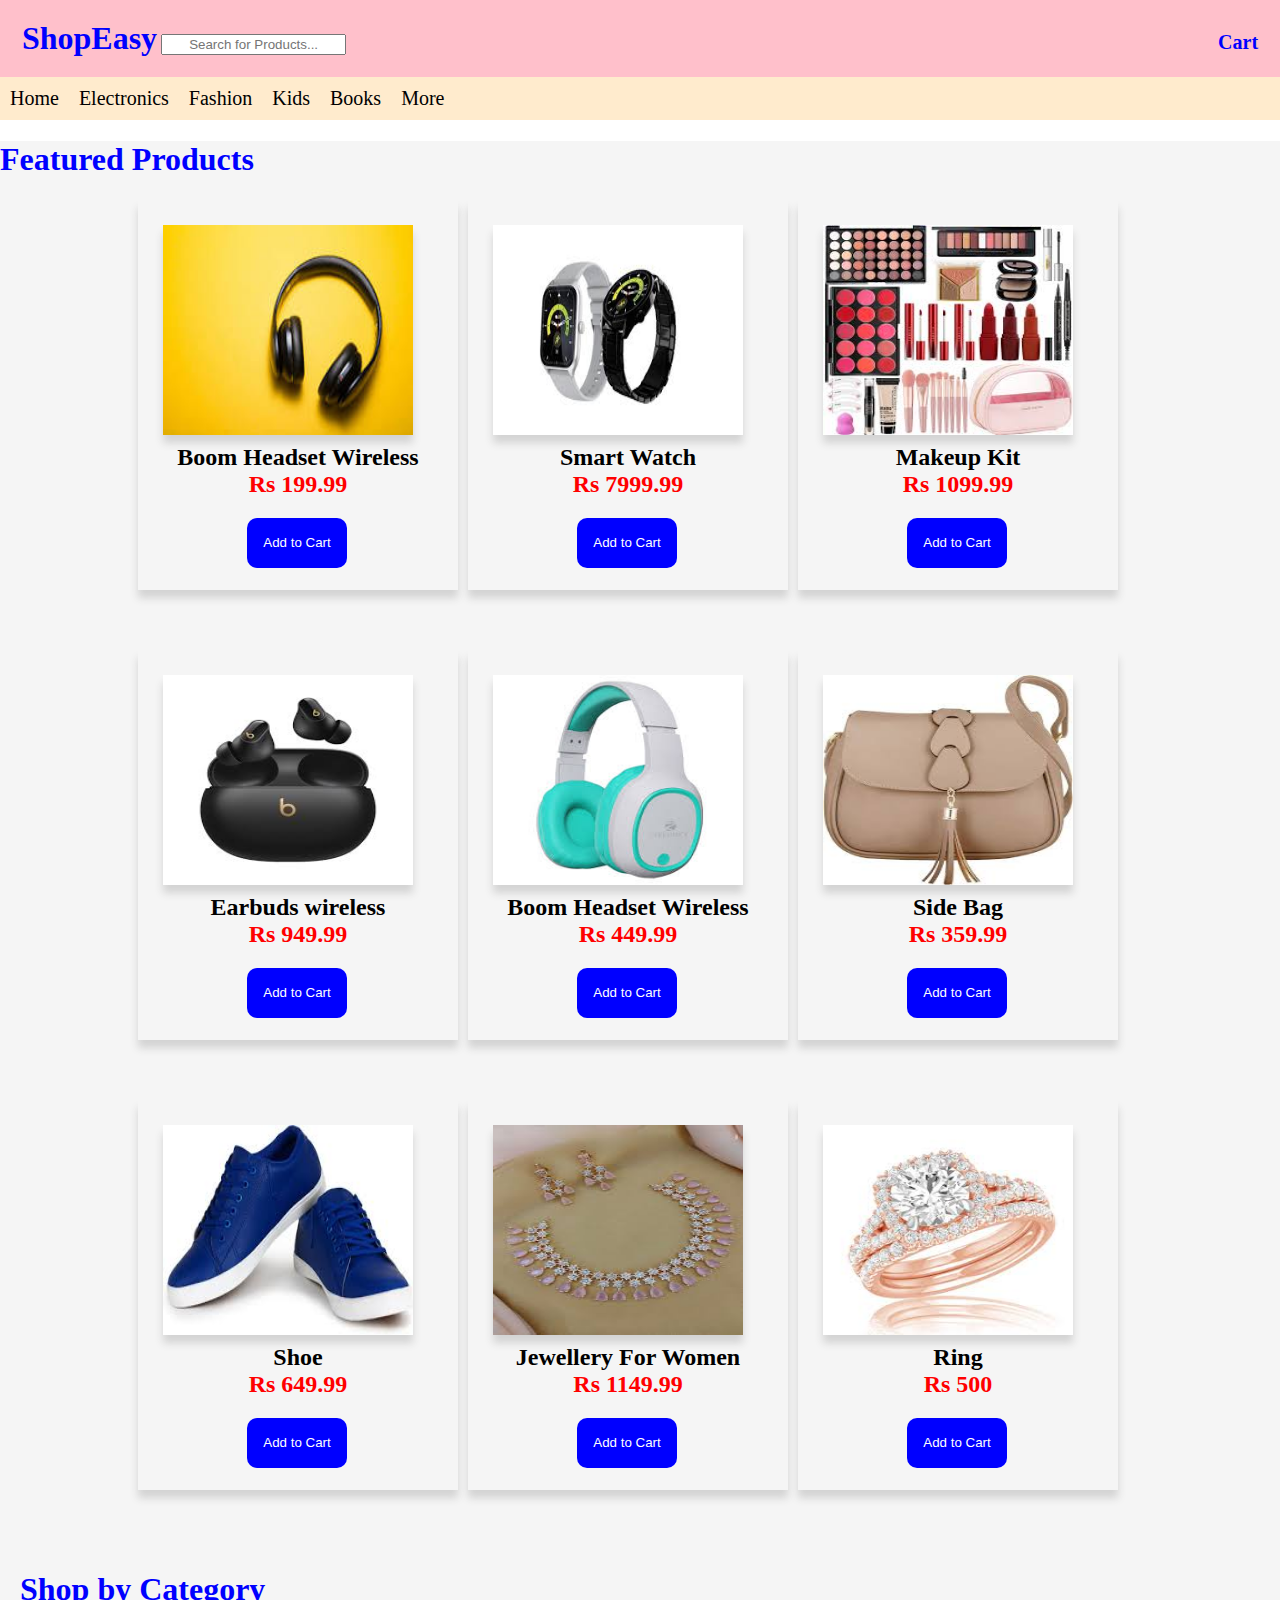
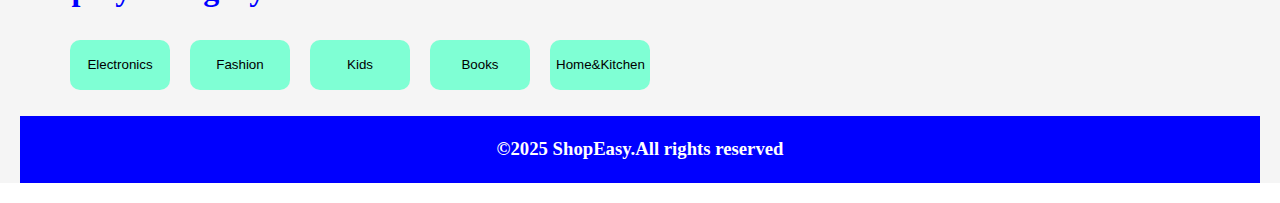
<file: index.html>
<!DOCTYPE html>
<html>
    <head>
     <title>Template</title>
      <link rel="stylesheet"type="text/css"href="style.css">
    </head>
    <body>
        <div class="na" style="background-color:pink;padding:20px;text-align:center;color:white;">
            <h1 class="f1">ShopEasy</h1>
            <input type="text"  class="con"placeholder="Search for Products...">
            <h1 class="f2">Cart</h1>
            </div>
            <div class="f3">
            <ul>
              <li><a href="#">Home</a></li>
              <li><a href="#">Electronics</a></li>
              <li><a href="#">Fashion</a></li>
              <li><a href="#">Kids</a></li>
              <li><a href="#">Books</a></li>
              <li><a href="#">More</a></li>
            </ul></div>
            <div class="overall">
            <h1 class="f4">Featured Products</h1>   
            <div class="mb">
            <div class="jn">
            <img src="images/head.jpg" >
            <h2>Boom Headset Wireless<br><span style="color:red">Rs 199.99</span><br></h2>
            <button>Add to Cart</button></li> 
            </div>
            <div class="jn">
            <img src="images/smart.jpg">
            <h2>Smart Watch <br><span style="color:red">Rs 7999.99</span></h2>
            <button>Add to Cart</button>
            </div>
             <div class="jn">
            <img src="images/makeup.jpg">
            <h2>Makeup Kit<br><span style="color:red">Rs 1099.99</span></h2>
            <button>Add to Cart</button>
             </div>
             <div class="jn">   
            <img src="images/earbuds.jpg">
             <h2>Earbuds wireless<br><span style="color:red">Rs 949.99</span></h2>
             <button>Add to Cart</button>
             </div>
             <div class="jn">
            <img src="images/boom.jpg">
            <h2>Boom Headset Wireless<br><span style="color:red">Rs 449.99</span></h2>
            <button>Add to Cart</button>
            </div>
             <div class="jn">
            <img src="images/side.jpg">
             <h2>Side Bag<br><span style="color:red">Rs 359.99</span></h2>
            <button>Add to Cart</button>
             </div>
             <div class="jn">
            <img src="images/shoe.jpg">
            <h2>Shoe<br><span style="color:red">Rs 649.99</span></h2>
            <button>Add to Cart</button>
             </div>
             <div class="jn">
            <img src="images/jwellery.jpg">
            <h2>Jewellery For Women<br><span style="color:red">Rs 1149.99</span></h2>
            <button>Add to Cart</button>
             </div>
             <div class="jn">
            <img src="images/ring.jpg">
            <h2>Ring<br><span style="color:red">Rs 500</span></h2>
            <button>Add to Cart</button>
             </div>
             </div>
            <div class="lm">
            <h1>Shop by Category</h1>
            <div class="me">
            <ol>
               <li><button>Electronics</button></li>
               <li><button>Fashion</button></li>
               <li><button>Kids</button></li>
               <li><button>Books</button></li>
               <li><button>Home&Kitchen</button></li>
            </ol> 
            </div>
            <div class="ns">
            <h3><b>&copy;2025 ShopEasy.All rights reserved</b></h3>  
            </div>
            </div>
    </body>
</html>
</file>
<file: style.css>
body{
            margin: 0%;
            padding:0%;
        }
       div.na h1{
        display:inline;
       }
       .con{
        text-align: center;
       }
       .f2{
        margin-left: 70%;
        font-size:20px;
       }
        div.f3 ul{
            margin:0%;
            padding:0%;
            list-style-type: none;
            background-color:blanchedalmond;
            overflow:hidden;
        }
        li{
            float:left;
            padding:10px;
        }
        li a{
            text-decoration: none;
            color:black;
            font-size: 20px;
        }
        h1{
            color:blue;
        }
        .f4{
            display:block;
            position: relative;
        }
         ol{
            overflow: hidden;
            list-style: none;
        }
        button{
            width: 100px;
            height: 50px;
            border: none;
            border-radius: 10px;
            background-color: aquamarine;
            text-align: center;
        } 
        div.ns{
            text-align: center;
            padding:4px;
            background-color: blue;
            color:white;
        }
        div.lm{
            margin: 20px;
        }
        div.f4{
            display: inline;
        }
        div.mb{
            display:flex;
            flex-wrap: wrap;
            margin:0px 10%;
        }
        div.jn{
            border: 1px solid white;
            width: 300px;
            height:370px;
            padding:10px;
            margin-left: 10px;
            margin-bottom: 60px;
            border: none;
            outline: 1px solid white;
            box-shadow: 0px 8px 8px 0px lightgray;
            outline: none;
        }
        div.jn img{
            width:250px;
            height:210px;
            position: relative;
            left: 15px;
            top: 15px;
            box-shadow: 0px 8px 8px 0px lightgrey;
        }
        div.jn button{
            margin:0px 33%;
            color: white;
            background-color:blue;
        }
        div.jn h2{
            text-align: center;
        }
        
        .overall{
            background-color: #F5F5F5;
            margin: 0%;
            margin-top:0%;
        }
        .f3{
            margin-bottom: 0%;
        }
</file>
